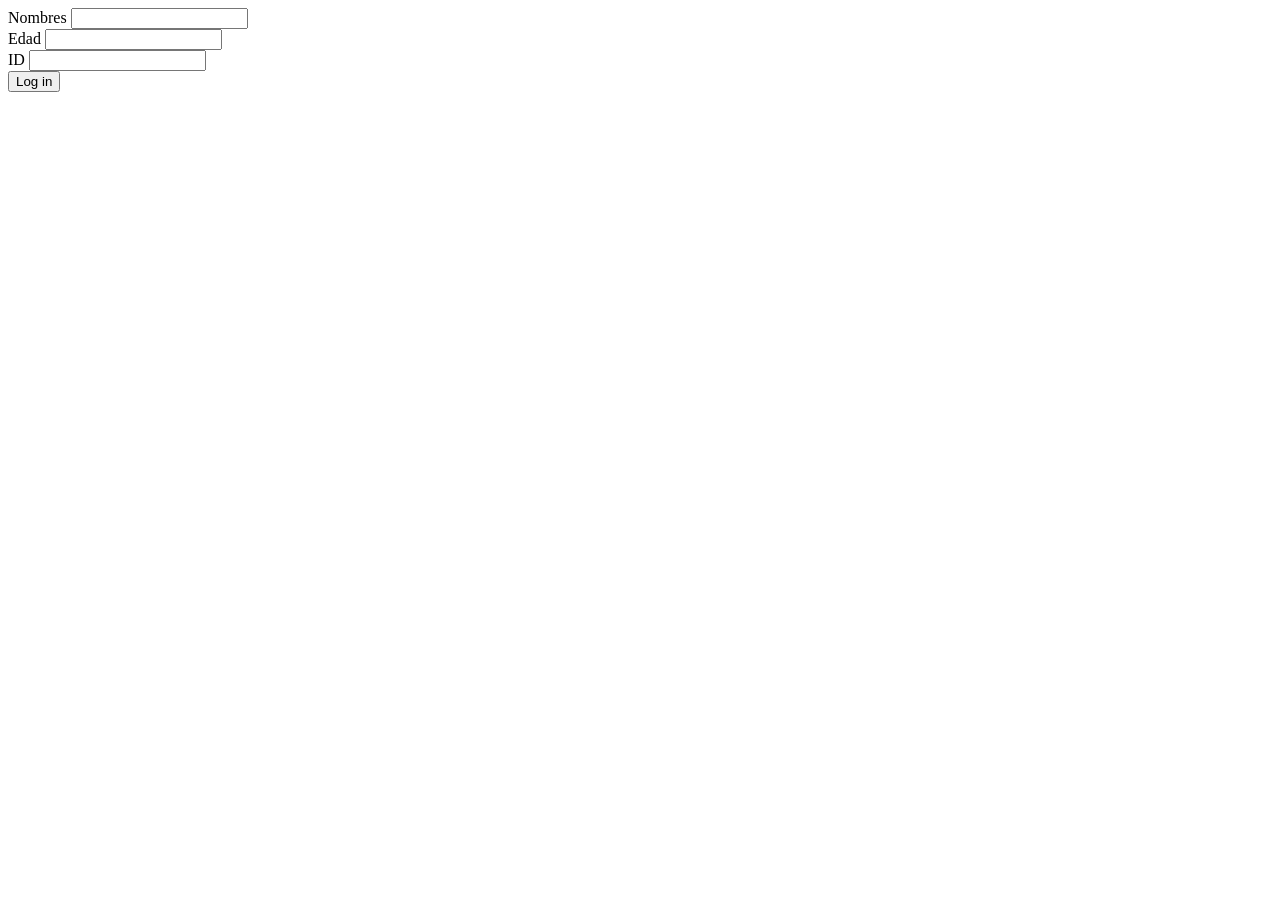
<file: src/main/resources/public/contact.html>
<html>
	<body>
		<form action="/login" method="post">
			<div>
				<label>Nombres</label>
				<input type="text" name="nombres" />
			</div>
			<div>
				<label>Edad</label>
				<input type="text" name="edad" />
			</div>
			<div>
				<label>ID</label>
				<input type="text" name="id" />
			</div>
			<button type="submit"> Log in </button>
		</form>
	</body>
</html>
</file>
